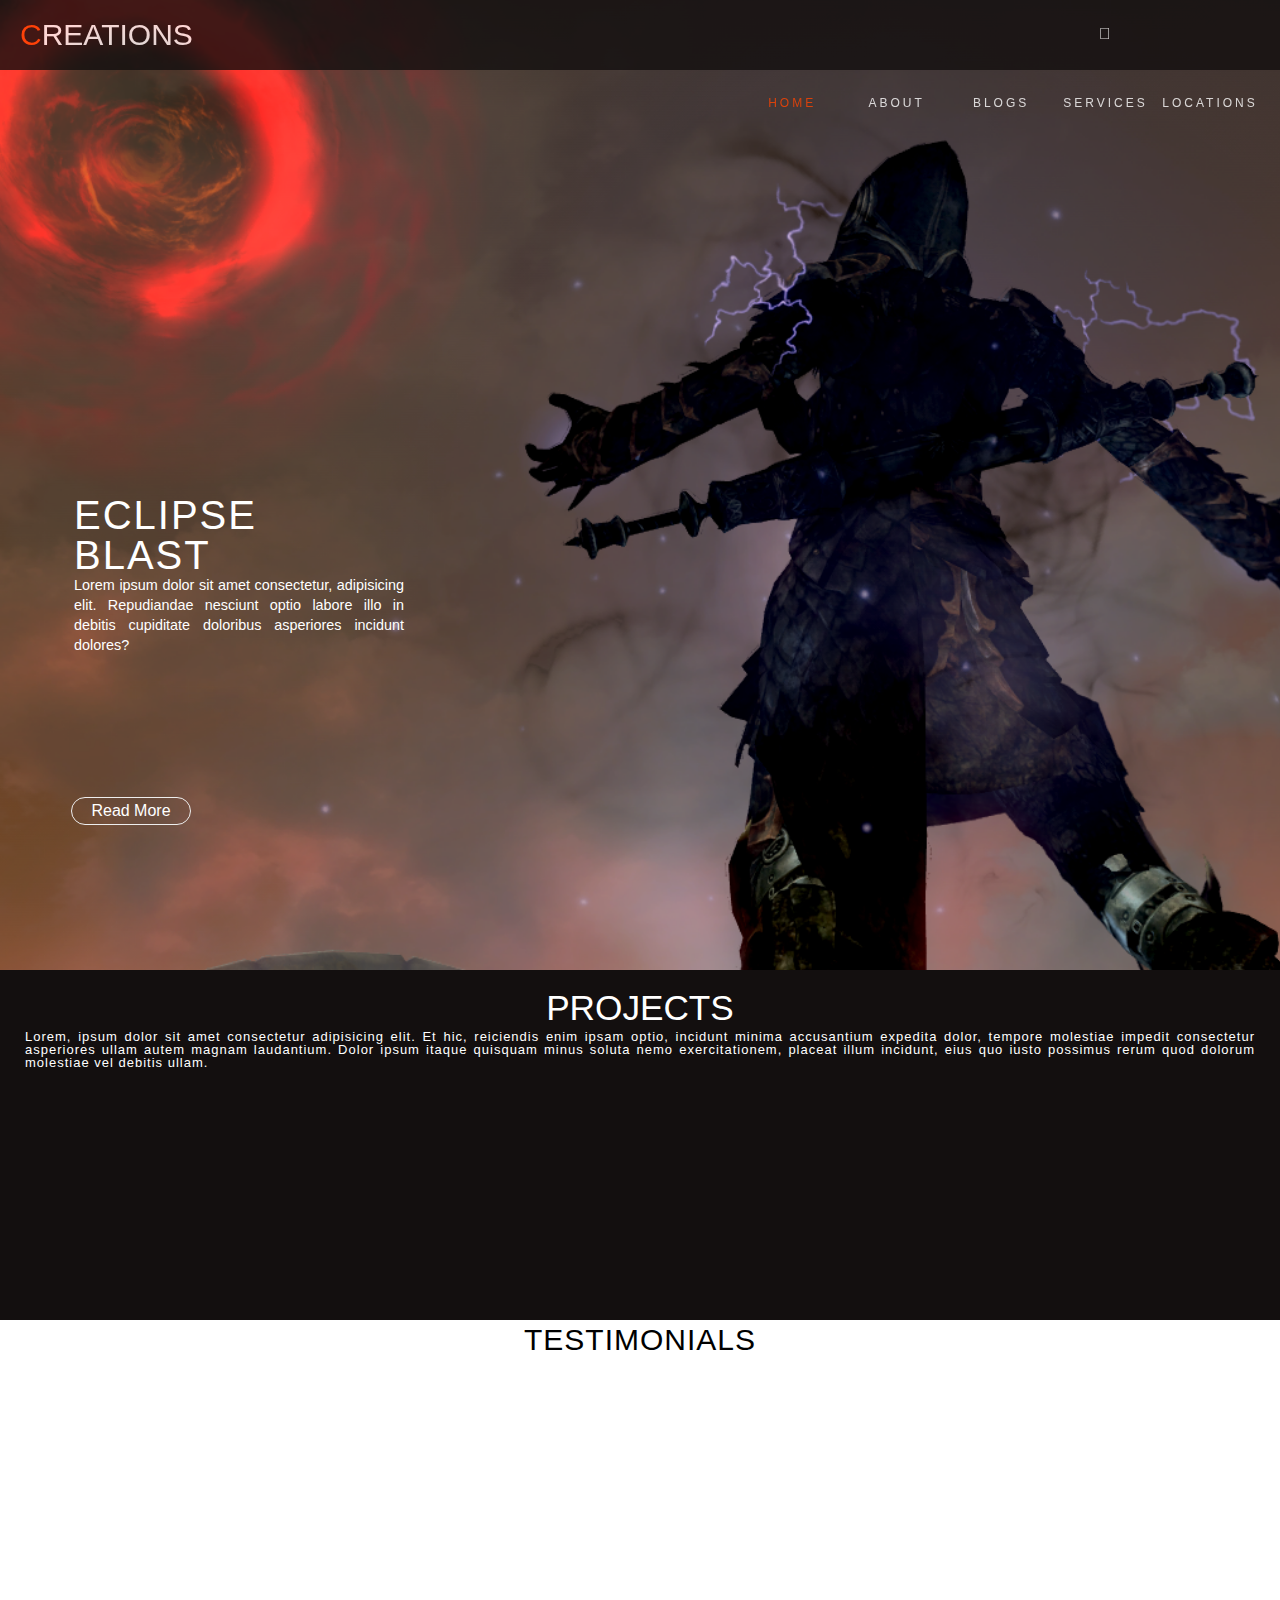
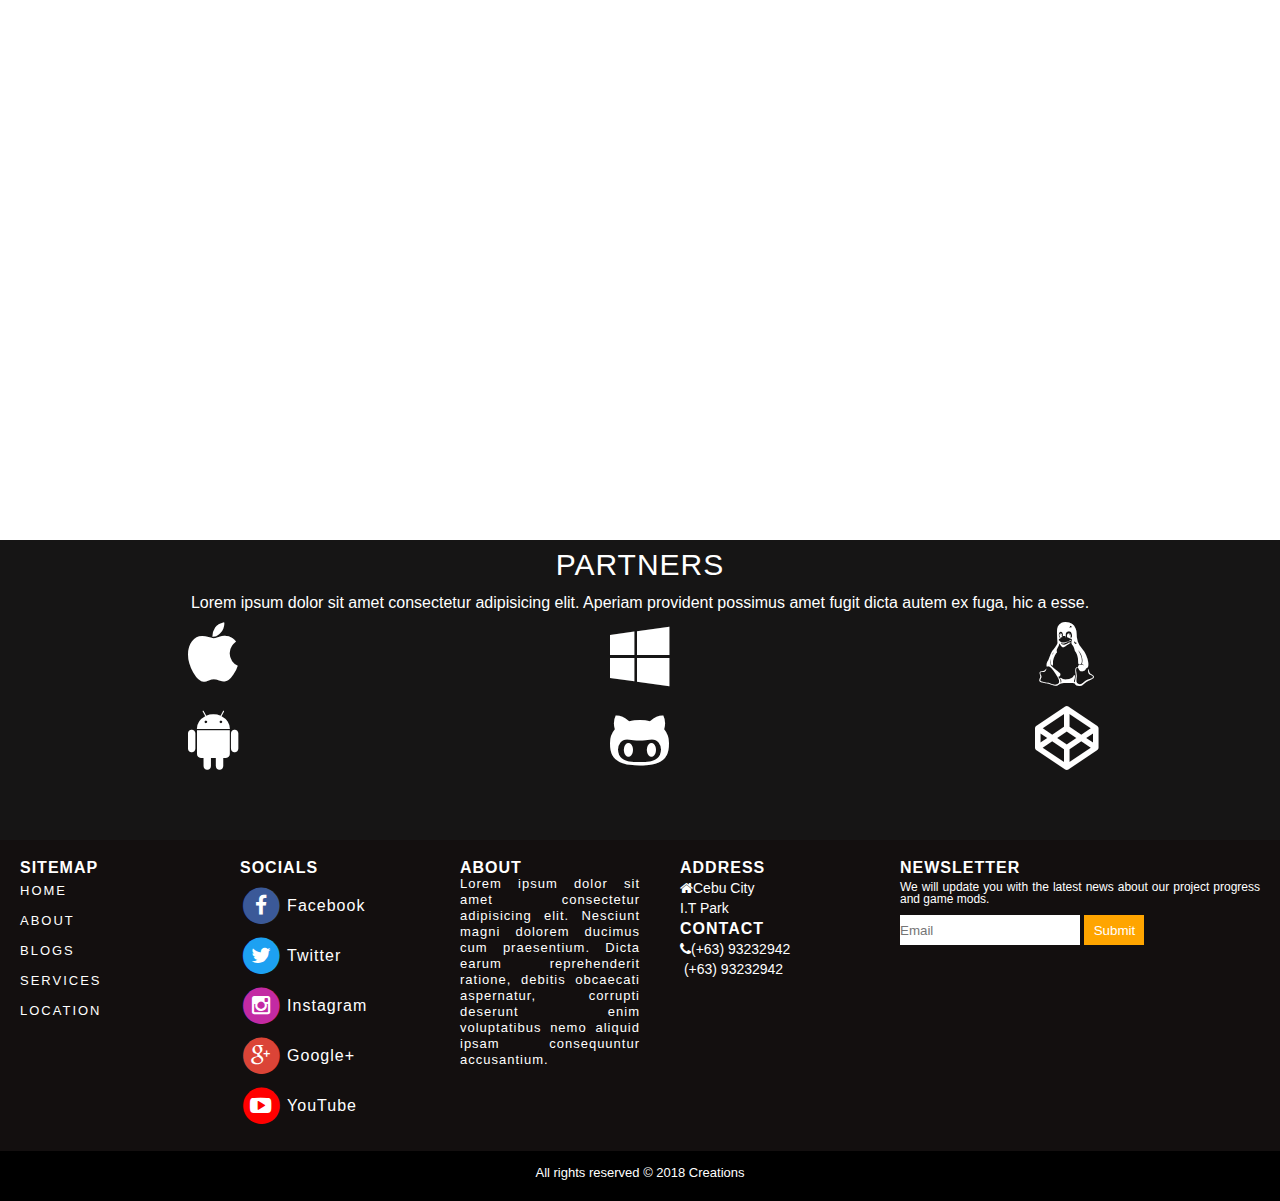
<file: index.html>
<!DOCTYPE html>
<!--  

    Verison: 1.0
    Author: Rock
    
-->

<html lang="en">
<head>

    <meta charset="UTF-8">
    
    <meta name="viewport" content="width=device-width, initial-scale=1.0">
    
    <meta http-equiv="X-UA-Compatible" content="ie=edge">
    
    <title>Creations | Home</title>

    <!-- TAB ICON -->

    <!-- CSS -->
    <link rel="stylesheet" href="css/style.css" type="text/css">

</head>

<body>

    <!-- HEADEAR NAV -->
    <header >
        <!-- LOGO -->
        <div id="logo">
            <h2><span class="orange">C</span>reations</h2>
        </div>

        <!-- LINKS -->
        <nav role="link">
            <ul>
                <li><a href="index.html" class="orange">Home</a></li>
                <li><a href="about.html">About</a></li>
                <li><a href="blogs.html">Blogs</a></li>
                <li>
                    <span>
                        <i class="fa-angle-down white-text-color"></i> 
                        <a href="services.html">Services</a>
                    </span>
                </li>
                <li><a href="locations.html">Locations</a></li>
            </ul>

            <!-- NAV SIDE MENU -->
            <div class="side-right-navbar">
                <i class="fa fa-bars fa-1x" id="menu"></i>
            </div>

            <!-- SEARCH -->
            <div class="search-tab">
                <form action="" method="POST">
                    <a href="#" id="search">Search</a>
                </form>
            </div>

        </nav>
     
    </header>

    <!-- LEFT- SIDE BAR -->
    <section>
        <div class="sidebar-left-nav-layout">
            <nav id="nav-left" role="navigation">
                <ul>
                    <li><a href="index.html" class="orange">Home</a></li>
                    <li><a href="about.html">About</a></li>
                    <li><a href="blogs.html">Blogs</a></li>
                    <li><a href="services.html">Services</a></li>
                    <li><a href="locations.html">Locations</a></li>
                </ul>
            </nav>
        </div>
    </section>

    <!-- RIGHT NAV PUSH CONTENT -->
    <section>
        <div class="right-nav-settings">

        </div>
    </section>

    <!-- SECTION BRAND -->
    <section id="content-brand">
        <div id="content-brand-container">
            <h3 id="content-brand-header">Eclipse Blast</h3>
                <p id="content-brand-description">
                    Lorem ipsum dolor sit amet consectetur, adipisicing elit. Repudiandae nesciunt optio labore illo in debitis cupiditate doloribus asperiores incidunt dolores?
                </p>
                <a href="#" id="read-more-btn">Read More</a>
        </div>
    </section>

    <!-- CREATIONS PROJECT -->
    <section id="creation-projects-container">
        <div class="creation-project">
            <h2>PROJECTS</h2>
            <p class="project-description">
                Lorem, ipsum dolor sit amet consectetur adipisicing elit. Et hic, reiciendis enim ipsam optio, incidunt minima accusantium expedita dolor, tempore molestiae impedit consectetur asperiores ullam autem magnam laudantium. Dolor ipsum itaque quisquam minus soluta nemo exercitationem, placeat illum incidunt, eius quo iusto possimus rerum quod dolorum molestiae vel debitis ullam.
            </p>
        </div>

        <!-- Horizontal scrollview -->
        <div class="game-card">
            
        </div>


    </section>

    <!-- TESTIMONIALS -->
    <section id="creations-testimonials">
        <h3>Testimonials</h3>
        <div class="testimonials-container">

            <div class="testimonial-item">

            </div>

        </div>
    </section>

    <!-- PARTNERS -->
    <section id="creations-partners">
        <h3>Partners</h3>
        <p>Lorem ipsum dolor sit amet consectetur adipisicing elit. Aperiam provident possimus amet fugit dicta autem ex fuga, hic a esse.</p>
        <div class="partners-container">
            <!-- ROW 1 -->
            <div class="partners-row">

                <!-- APPLE -->
                <div class="partner-item">
                    <span class="company-info fa-stack fa-2x">
                        <i class="fa fa-apple white-text-color fa-lg fa-stack-2x"></i>
                        <i class="fa fa-stack-1x white-text-color"></i>
                    </span>
                </div>
                
                <!-- WINDOWS -->
                <div class="partner-item">
                    <span class="company-info fa-stack fa-2x">
                        <i class="fa fa-windows white-text-color fa-lg fa-stack-2x"></i>
                        <i class="fa fa-stack-1x white-text-color"></i>
                    </span>
                </div>
                
                <!-- SONY -->
                <div class="partner-item">
                    <span class="company-info fa-stack fa-2x">
                        <i class="fa fa-linux white-text-color fa-lg fa-stack-2x"></i>
                        <i class="fa fa-stack-1x white-text-color"></i>
                    </span>
                </div>
                
            </div>

            <!-- ROW 2 -->
            <div class="partners-row">

                <!-- PS4 -->
                <div class="partner-item">
                    <span class="company-info fa-stack fa-2x">
                        <i class="fa fa-android white-text-color fa-lg fa-stack-2x"></i>
                        <i class="fa fa-stack-1x white-text-color"></i>
                    </span>
                </div>
                <!-- XBOX -->
                <div class="partner-item">
                    <span class="company-info fa-stack fa-2x">
                        <i class="fa fa-github-alt white-text-color fa-lg fa-stack-2x"></i>
                        <i class="fa fa-stack-1x white-text-color"></i>
                    </span>
                </div>
                        
                <!-- NINTENDO -->
                <div class="partner-item">
                    <span class="company-info fa-stack fa-2x">
                        <i class="fa fa-codepen white-text-color fa-lg fa-stack-2x"></i>
                        <i class="fa fa-stack-1x white-text-color"></i>
                    </span>
                </div>
            
        </div>

    </section>

    <!-- FOOTER -->
    <footer>

        <div class="footer-row-1">
        <!-- SITEMAP -->
        <div class="sitemap">
                <h4>Sitemap</h4>
                <ul>
                    <li><a href="#">Home</a></li>
                    <li><a href="#">About</a></li>
                    <li><a href="#">Blogs</a></li>
                    <li><a href="#">Services</a></li>
                    <li><a href="#">Location</a></li>
                </ul>
            </div>
    
            <!-- SOCIAL  -->
            <div class="social-sites">
                <h4>Socials</h4>
                <ul>
                    <li> 
                        <a href="#" class="fb-hover">
                            <span class="fa-stack fa-lg">
                                <i class="fa fa-circle facebook-color fa-stack-2x"></i>
                                <i class="fa fa-facebook fa-stack-1x white-text-color"></i>
                            </span>
                            <span class="white-text-color">Facebook</span>
                        </a>        
                    </li>
                    
                    <li>
                        <a href="#">
                            <span class="fa-stack fa-lg">
                                <i class="fa fa-circle fa-stack-2x twitter-color"></i>
                                <i class="fa fa-twitter white-text-color fa-stack-1x"></i>
                            </span>
                            <span class="white-text-color">Twitter</span>
                        </a>
                    </li>
    
                    <li>
                        <a href="#">
                            <span class="fa-stack fa-lg">
                                <i class="fa fa-circle fa-stack-2x instagram-color"></i>
                                <i class="fa fa-instagram fa-stack-1x white-text-color"></i>
                            </span>
                            <span class="white-text-color">Instagram</span>
                        </a>
                    </li>
    
                    <li>
                        <a href="#">
                            <span class="fa-stack fa-lg">
                                <i class="fa fa-circle fa-stack-2x google-plus-color"></i>
                                <i class="fa fa-google-plus fa-stack-1x white-text-color"></i>
                            </span>
                           <span class="white-text-color">Google+</span>
                        </a>
                    </li>
                    
                    <li>
                        <a href="#">
                            <span class="fa-stack fa-lg">
                                <i class="fa fa-circle fa-stack-2x youtube-play-color" ></i>
                                <i class="fa fa-stack-1x fa-youtube-play white-text-color"></i>
                            </span>
                            <span class="white-text-color">YouTube</span>
                        </a>
                    </li>
    
                </ul>
            </div>
    
            <!-- COMPANY -->
            <div class="company">
                <h4>About</h4>
                <p>Lorem ipsum dolor sit amet consectetur adipisicing elit. Nesciunt magni dolorem ducimus cum praesentium. Dicta earum reprehenderit ratione, debitis obcaecati aspernatur, corrupti deserunt enim voluptatibus nemo aliquid ipsam consequuntur accusantium.</p>
            </div>  
    
            <!-- ADDRESS -->
            <div class="address">
                <h4>Address</h4>
                <div>
                    <ul>
                        <li><i class="fa fa-home"></i>Cebu City</li>
                        <li>I.T Park</li>
                    </ul>
                </div>

                <!--  -->
    
                <h4>Contact</h4>
                <div>
                    <ul>
                        <li><span><i class="fa fa-phone"></i>(+63) 93232942</span></li>
                        <li><span><i class="fa"></i> (+63) 93232942</span></li>
                    </ul>
                </div>
            </div>
    
            <!-- NEWS LETTER -->
            <div class="newsletter">
                <h4>Newsletter</h4>
                <p>We will update you with the latest news about our project progress and game mods.</p>
                <form action="#" method="POST">
                    <span>
                        <input type="email" id="subscribe-email" placeholder="Email">
                        <input type="submit" id="subsribe-link-btn" value="Submit">
                    </span>
                </form>
            </div>
        </div>

        <!-- COPYRIGHT -->
        <div class="footer-row-2">
            <div class="sub-footer">
                All rights reserved &copy; 2018 Creations
            </div>
        </div>
        
    </footer>
    
</body>

<!-- JS -->
<script src="js/jscript.js"></script>

<!-- JQuery -->
<script src="js/jscript.js"></script>



</html>
</file>
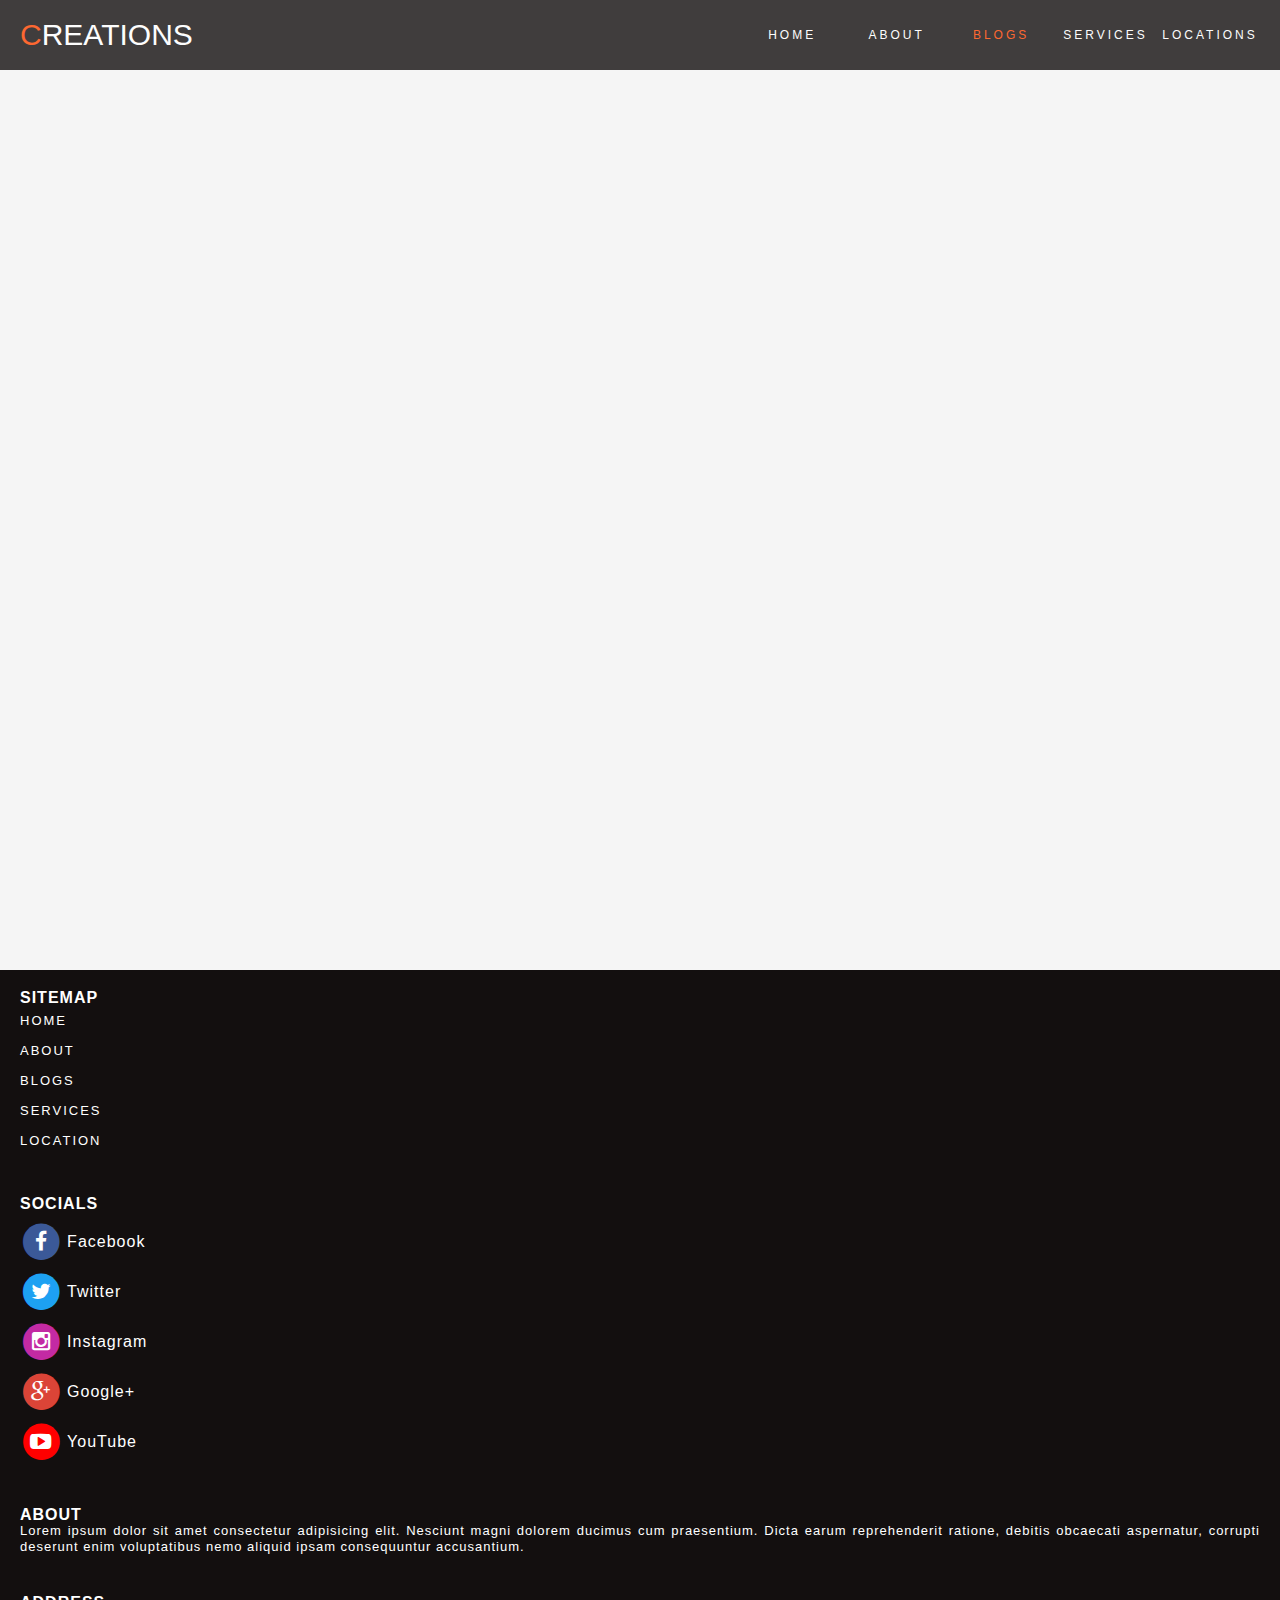
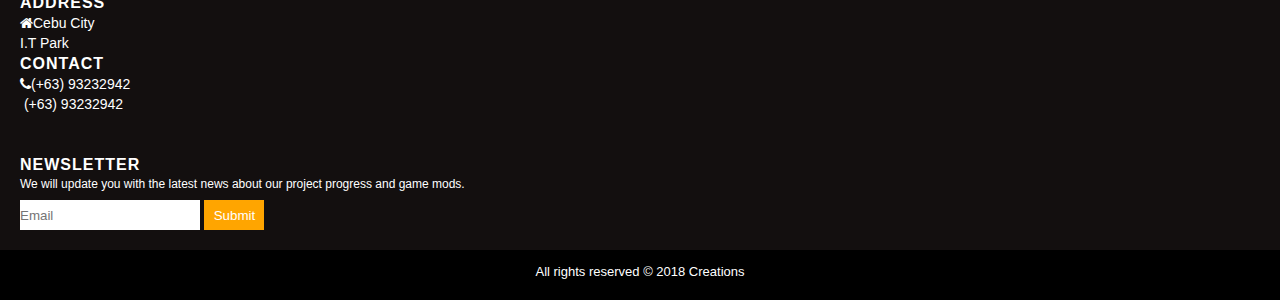
<file: blogs.html>
<!DOCTYPE html>
<html lang="en">
<head>
   
    <meta charset="UTF-8">
        
    <meta name="viewport" content="width=device-width, initial-scale=1.0">
            
    <meta http-equiv="X-UA-Compatible" content="ie=edge">
        
    <title>Creations | Blogs</title>
        
    <!-- TAB ICON -->
    <link rel="stylesheet" href="">
        
    <!-- CSS -->
    <link rel="stylesheet" href="css/style.css" type="text/css">
    
</head>
<body>

    <!-- HEADER NAV -->
    <header>
        <div id="logo">
            <h2><span class="orange">C</span>reations</h2>
        </div>

        <nav role="navigation">
            <ul>
                <li><a href="index.html">Home</a></li>
                <li><a href="about.html">About</a></li>
                <li><a href="blogs.html" class="orange">Blogs</a></li>
                <li><a href="services.html">Services</a></li>
                <li><a href="locations.html">Locations</a></li>
            </ul>
        </nav>

    </header>

    <!-- BLOG CONTENTS -->
    <div id="creations-blogs-container">
        
    </div>

    <!-- SIDE MENU -->


 <!-- FOOTER -->
 <footer>
        <!-- SITEMAP -->
        <div class="sitemap">
               <h4>Sitemap</h4>
               <ul>
                   <li><a href="#">Home</a></li>
                   <li><a href="#">About</a></li>
                   <li><a href="#">Blogs</a></li>
                   <li><a href="#">Services</a></li>
                   <li><a href="#">Location</a></li>
               </ul>
           </div>
   
           <!-- SOCIAL  -->
           <div class="social-sites">
               <h4>Socials</h4>
               <ul>
                   <li> 
                       <a href="#" class="fb-hover">
                           <span class="fa-stack fa-lg">
                               <i class="fa fa-circle facebook-color fa-stack-2x"></i>
                               <i class="fa fa-facebook fa-stack-1x white-text-color"></i>
                           </span>
                           <span class="white-text-color">Facebook</span>
                       </a>        
                   </li>
                   
                   <li>
                       <a href="#">
                           <span class="fa-stack fa-lg">
                               <i class="fa fa-circle fa-stack-2x twitter-color"></i>
                               <i class="fa fa-twitter white-text-color fa-stack-1x"></i>
                           </span>
                           <span class="white-text-color">Twitter</span>
                       </a>
                   </li>
   
                   <li>
                       <a href="#">
                           <span class="fa-stack fa-lg">
                               <i class="fa fa-circle fa-stack-2x instagram-color"></i>
                               <i class="fa fa-instagram fa-stack-1x white-text-color"></i>
                           </span>
                           <span class="white-text-color">Instagram</span>
                       </a>
                   </li>
   
                   <li>
                       <a href="#">
                           <span class="fa-stack fa-lg">
                               <i class="fa fa-circle fa-stack-2x google-plus-color"></i>
                               <i class="fa fa-google-plus fa-stack-1x white-text-color"></i>
                           </span>
                          <span class="white-text-color">Google+</span>
                       </a>
                   </li>
                   
                   <li>
                       <a href="#">
                           <span class="fa-stack fa-lg">
                               <i class="fa fa-circle fa-stack-2x youtube-play-color" ></i>
                               <i class="fa fa-stack-1x fa-youtube-play white-text-color"></i>
                           </span>
                           <span class="white-text-color">YouTube</span>
                       </a>
                   </li>
   
               </ul>
           </div>
   
           <!-- COMPANY -->
           <div class="company">
               <h4>About</h4>
               <p>Lorem ipsum dolor sit amet consectetur adipisicing elit. Nesciunt magni dolorem ducimus cum praesentium. Dicta earum reprehenderit ratione, debitis obcaecati aspernatur, corrupti deserunt enim voluptatibus nemo aliquid ipsam consequuntur accusantium.</p>
           </div>  
   
           <!-- ADDRESS -->
           <div class="address">
               <h4>Address</h4>
               <div>
                   <ul>
                       <li><i class="fa fa-home"></i>Cebu City</li>
                       <li>I.T Park</li>
                   </ul>
               </div>
   
               <h4>Contact</h4>
               <div>
                   <ul>
                       <li><span><i class="fa fa-phone"></i>(+63) 93232942</span></li>
                       <li><span><i class="fa"></i> (+63) 93232942</span></li>
                   </ul>
               </div>
           </div>
   
           <!-- NEWS LETTER -->
           <div class="newsletter">
               <h4>Newsletter</h4>
               <p>We will update you with the latest news about our project progress and game mods.</p>
               <form action="#" method="POST">
                   <span>
                       <input type="email" id="subscribe-email" placeholder="Email">
                       <input type="submit" id="subsribe-link-btn" value="Submit">
                   </span>
               </form>
           </div>
   
            <!-- CLEAR FLOAT -->
            <div class="clear-float"></div>
   
           <!-- COPYRIGHT -->
           <div class="sub-footer">
               All rights reserved &copy; 2018 Creations
           </div>
   </footer>



    
</body>

<script src=""></script>

</html>
</file>
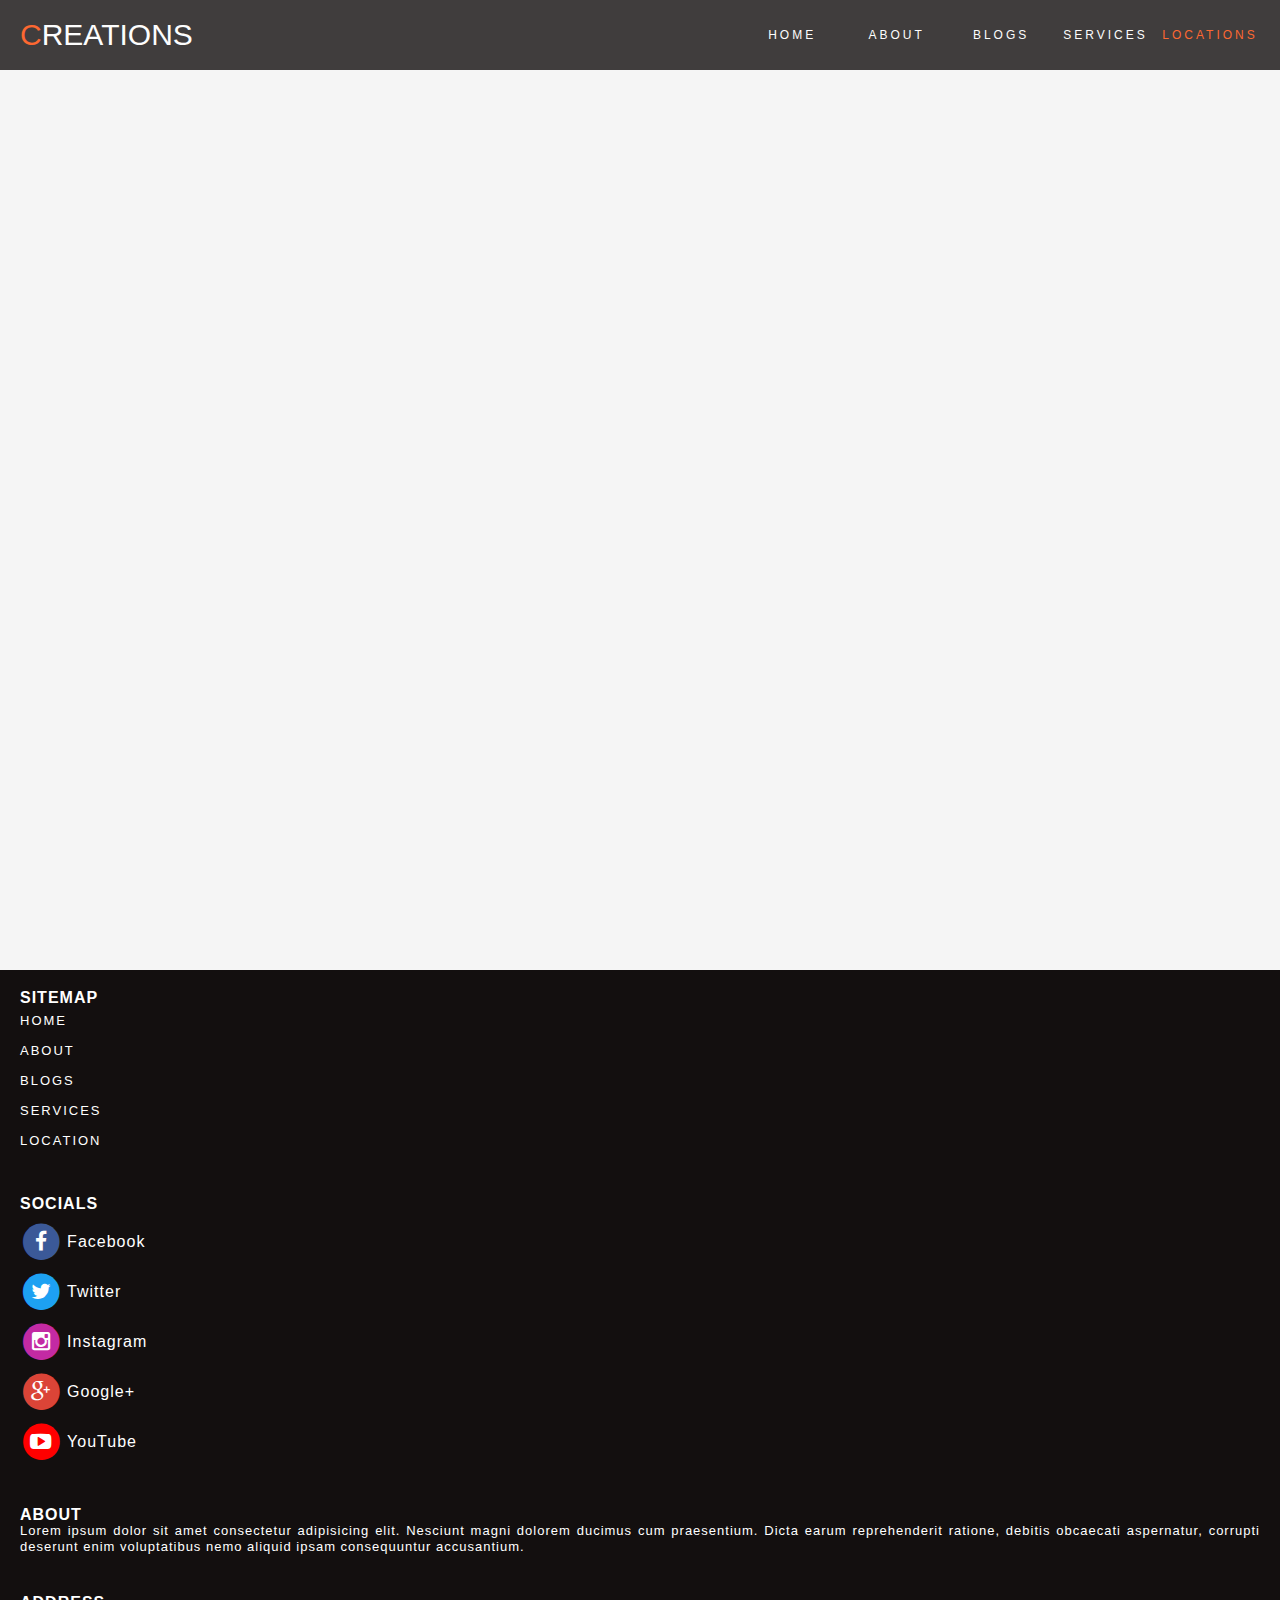
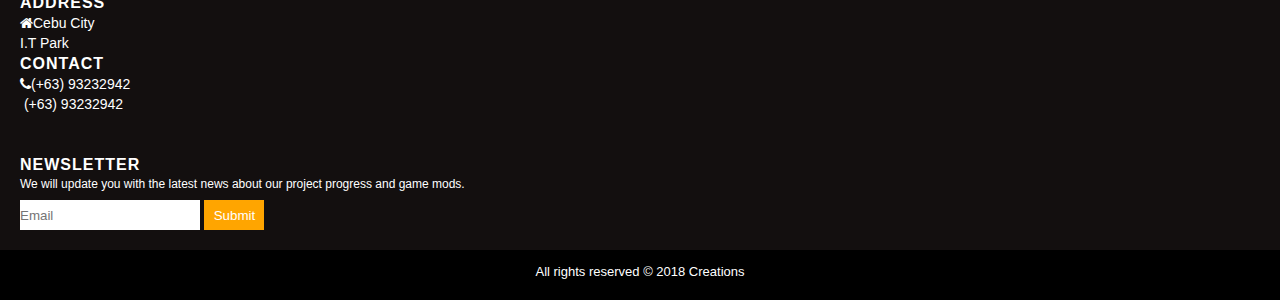
<file: locations.html>
<!DOCTYPE html>
<html lang="en">
<head>
       
    <meta charset="UTF-8">
        
    <meta name="viewport" content="width=device-width, initial-scale=1.0">
            
    <meta http-equiv="X-UA-Compatible" content="ie=edge">
        
    <title>Creations | Locations</title>
        
    <!-- TAB ICON -->
    <link rel="stylesheet" href="">
        
    <!-- CSS -->
    <link rel="stylesheet" href="css/style.css" type="text/css">

</head>
<body>
     <!-- HEADER NAV -->
     <header>
            <div id="logo">
                <h2><span class="orange">C</span>reations</h2>
            </div>
    
            <nav role="navigation">
                <ul>
                    <li><a href="index.html">Home</a></li>
                    <li><a href="about.html">About</a></li>
                    <li><a href="blogs.html">Blogs</a></li>
                    <li><a href="services.html">Services</a></li>
                    <li><a href="locations.html" class="orange">Locations</a></li>
                </ul>
            </nav>
    
    </header>

    <!-- MAP -->
    <section>
        <div class="map-container">
    
        </div>
    </section>

     <!-- FOOTER -->
     <footer>
            <!-- SITEMAP -->
            <div class="sitemap">
                   <h4>Sitemap</h4>
                   <ul>
                       <li><a href="#">Home</a></li>
                       <li><a href="#">About</a></li>
                       <li><a href="#">Blogs</a></li>
                       <li><a href="#">Services</a></li>
                       <li><a href="#">Location</a></li>
                   </ul>
               </div>
       
               <!-- SOCIAL  -->
               <div class="social-sites">
                   <h4>Socials</h4>
                   <ul>
                       <li> 
                           <a href="#" class="fb-hover">
                               <span class="fa-stack fa-lg">
                                   <i class="fa fa-circle facebook-color fa-stack-2x"></i>
                                   <i class="fa fa-facebook fa-stack-1x white-text-color"></i>
                               </span>
                               <span class="white-text-color">Facebook</span>
                           </a>        
                       </li>
                       
                       <li>
                           <a href="#">
                               <span class="fa-stack fa-lg">
                                   <i class="fa fa-circle fa-stack-2x twitter-color"></i>
                                   <i class="fa fa-twitter white-text-color fa-stack-1x"></i>
                               </span>
                               <span class="white-text-color">Twitter</span>
                           </a>
                       </li>
       
                       <li>
                           <a href="#">
                               <span class="fa-stack fa-lg">
                                   <i class="fa fa-circle fa-stack-2x instagram-color"></i>
                                   <i class="fa fa-instagram fa-stack-1x white-text-color"></i>
                               </span>
                               <span class="white-text-color">Instagram</span>
                           </a>
                       </li>
       
                       <li>
                           <a href="#">
                               <span class="fa-stack fa-lg">
                                   <i class="fa fa-circle fa-stack-2x google-plus-color"></i>
                                   <i class="fa fa-google-plus fa-stack-1x white-text-color"></i>
                               </span>
                              <span class="white-text-color">Google+</span>
                           </a>
                       </li>
                       
                       <li>
                           <a href="#">
                               <span class="fa-stack fa-lg">
                                   <i class="fa fa-circle fa-stack-2x youtube-play-color" ></i>
                                   <i class="fa fa-stack-1x fa-youtube-play white-text-color"></i>
                               </span>
                               <span class="white-text-color">YouTube</span>
                           </a>
                       </li>
       
                   </ul>
               </div>
       
               <!-- COMPANY -->
               <div class="company">
                   <h4>About</h4>
                   <p>Lorem ipsum dolor sit amet consectetur adipisicing elit. Nesciunt magni dolorem ducimus cum praesentium. Dicta earum reprehenderit ratione, debitis obcaecati aspernatur, corrupti deserunt enim voluptatibus nemo aliquid ipsam consequuntur accusantium.</p>
               </div>  
       
               <!-- ADDRESS -->
               <div class="address">
                   <h4>Address</h4>
                   <div>
                       <ul>
                           <li><i class="fa fa-home"></i>Cebu City</li>
                           <li>I.T Park</li>
                       </ul>
                   </div>
       
                   <h4>Contact</h4>
                   <div>
                       <ul>
                           <li><span><i class="fa fa-phone"></i>(+63) 93232942</span></li>
                           <li><span><i class="fa"></i> (+63) 93232942</span></li>
                       </ul>
                   </div>
               </div>
       
               <!-- NEWS LETTER -->
               <div class="newsletter">
                   <h4>Newsletter</h4>
                   <p>We will update you with the latest news about our project progress and game mods.</p>
                   <form action="#" method="POST">
                       <span>
                           <input type="email" id="subscribe-email" placeholder="Email">
                           <input type="submit" id="subsribe-link-btn" value="Submit">
                       </span>
                   </form>
               </div>
       
                <!-- CLEAR FLOAT -->
                <div class="clear-float"></div>
       
               <!-- COPYRIGHT -->
               <div class="sub-footer">
                   All rights reserved &copy; 2018 Creations
               </div>
       </footer>


</body>
<script src=""></script>
</html>
</file>
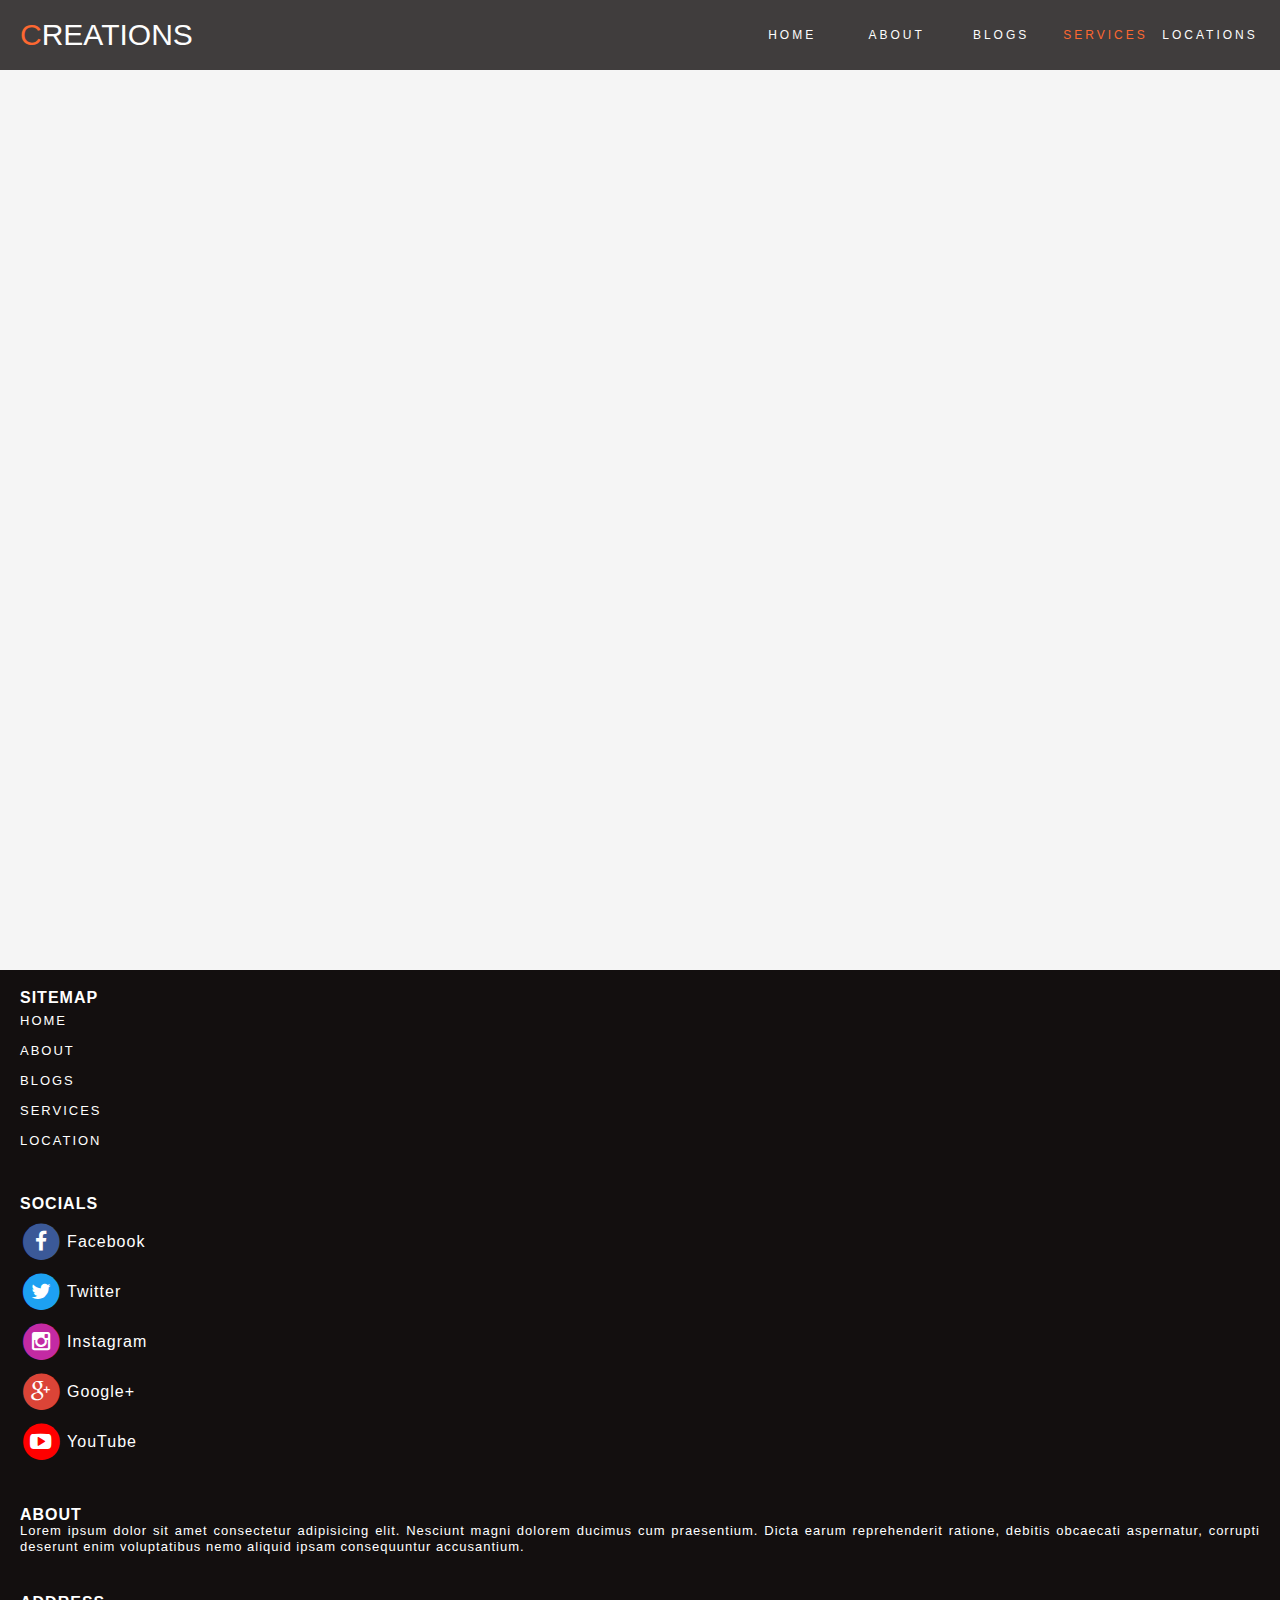
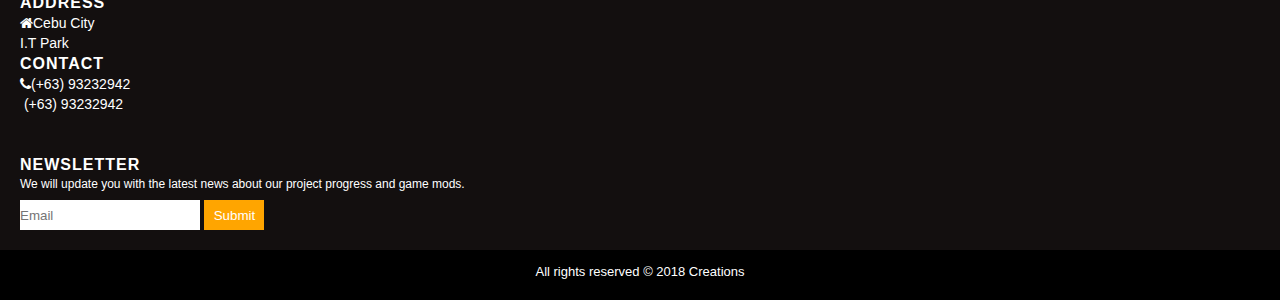
<file: services.html>
<!DOCTYPE html>
<html lang="en">
<head>
    
    <meta charset="UTF-8">

    <meta name="viewport" content="width=device-width, initial-scale=1.0">
    
    <meta http-equiv="X-UA-Compatible" content="ie=edge">

    <title>Creations | Services</title>

    <!-- TAB ICON -->
    <link rel="stylesheet" href="">

   <!-- CSS -->
   <link rel="stylesheet" href="css/style.css" type="text/css">


</head>
<body>

     <!-- HEADER NAV -->
     <header>
        <div id="logo">
            <h2><span class="orange">C</span>reations</h2>
        </div>
    
        <nav role="navigation">
            <ul>
                <li><a href="index.html">Home</a></li>
                <li><a href="about.html">About</a></li>
                <li><a href="blogs.html">Blogs</a></li>
                <li><a href="services.html" class="orange">Services</a></li>
                <li><a href="locations.html">Locations</a></li>
            </ul>
        </nav>
    
    </header>

    <!-- SERVICES -->
    <section>
        <div id="creations-services-container">


        </div>
    </section>

    <!-- FOOTER -->
    <footer>
            <!-- SITEMAP -->
            <div class="sitemap">
                   <h4>Sitemap</h4>
                   <ul>
                       <li><a href="#">Home</a></li>
                       <li><a href="#">About</a></li>
                       <li><a href="#">Blogs</a></li>
                       <li><a href="#">Services</a></li>
                       <li><a href="#">Location</a></li>
                   </ul>
               </div>
       
               <!-- SOCIAL  -->
               <div class="social-sites">
                   <h4>Socials</h4>
                   <ul>
                       <li> 
                           <a href="#" class="fb-hover">
                               <span class="fa-stack fa-lg">
                                   <i class="fa fa-circle facebook-color fa-stack-2x"></i>
                                   <i class="fa fa-facebook fa-stack-1x white-text-color"></i>
                               </span>
                               <span class="white-text-color">Facebook</span>
                           </a>        
                       </li>
                       
                       <li>
                           <a href="#">
                               <span class="fa-stack fa-lg">
                                   <i class="fa fa-circle fa-stack-2x twitter-color"></i>
                                   <i class="fa fa-twitter white-text-color fa-stack-1x"></i>
                               </span>
                               <span class="white-text-color">Twitter</span>
                           </a>
                       </li>
       
                       <li>
                           <a href="#">
                               <span class="fa-stack fa-lg">
                                   <i class="fa fa-circle fa-stack-2x instagram-color"></i>
                                   <i class="fa fa-instagram fa-stack-1x white-text-color"></i>
                               </span>
                               <span class="white-text-color">Instagram</span>
                           </a>
                       </li>
       
                       <li>
                           <a href="#">
                               <span class="fa-stack fa-lg">
                                   <i class="fa fa-circle fa-stack-2x google-plus-color"></i>
                                   <i class="fa fa-google-plus fa-stack-1x white-text-color"></i>
                               </span>
                              <span class="white-text-color">Google+</span>
                           </a>
                       </li>
                       
                       <li>
                           <a href="#">
                               <span class="fa-stack fa-lg">
                                   <i class="fa fa-circle fa-stack-2x youtube-play-color" ></i>
                                   <i class="fa fa-stack-1x fa-youtube-play white-text-color"></i>
                               </span>
                               <span class="white-text-color">YouTube</span>
                           </a>
                       </li>
       
                   </ul>
               </div>
       
               <!-- COMPANY -->
               <div class="company">
                   <h4>About</h4>
                   <p>Lorem ipsum dolor sit amet consectetur adipisicing elit. Nesciunt magni dolorem ducimus cum praesentium. Dicta earum reprehenderit ratione, debitis obcaecati aspernatur, corrupti deserunt enim voluptatibus nemo aliquid ipsam consequuntur accusantium.</p>
               </div>  
       
               <!-- ADDRESS -->
               <div class="address">
                   <h4>Address</h4>
                   <div>
                       <ul>
                           <li><i class="fa fa-home"></i>Cebu City</li>
                           <li>I.T Park</li>
                       </ul>
                   </div>
       
                   <h4>Contact</h4>
                   <div>
                       <ul>
                           <li><span><i class="fa fa-phone"></i>(+63) 93232942</span></li>
                           <li><span><i class="fa"></i> (+63) 93232942</span></li>
                       </ul>
                   </div>
               </div>
       
               <!-- NEWS LETTER -->
               <div class="newsletter">
                   <h4>Newsletter</h4>
                   <p>We will update you with the latest news about our project progress and game mods.</p>
                   <form action="#" method="POST">
                       <span>
                           <input type="email" id="subscribe-email" placeholder="Email">
                           <input type="submit" id="subsribe-link-btn" value="Submit">
                       </span>
                   </form>
               </div>
       
                <!-- CLEAR FLOAT -->
                <div class="clear-float"></div>
       
               <!-- COPYRIGHT -->
               <div class="sub-footer">
                   All rights reserved &copy; 2018 Creations
               </div>
       </footer>

    
</body>

<script src=""></script>

</html>
</file>
<file: css/style.css>
/* RESET USER AGENT STYLE */
@import url('../css/reset.css');

/* CARD */
@import url('../css/card.css');

/* FONTS */
@import url('../css/font-awesome.min.css');

/* COLORS */
@import url('../css/colors.css');

/* THEMES */


/* WEB CONTAINER */


*{
    box-sizing: border-box;
    text-decoration: none;
    list-style: none;
}

body{
    background-color: #555;
    font-family: -apple-system, BlinkMacSystemFont, 'Segoe UI', Roboto, Oxygen, Ubuntu, Cantarell, 'Open Sans', 'Helvetica Neue', sans-serif;
    position: relative;
}

header{
    display: inline-block;
    height: 70px;
    width: 100%;
    background-color:#130F0F;
    /* background-color: transparent; */
    padding-left: 20px;   
    padding-right: 20px; 
    top: 0;
    position: fixed;
    opacity: 0.8;
    z-index: 54;
}

#logo{
    display: inline-block;
    line-height: 70px;
    margin: 0 auto;
    transition: 0.2s ease-in;    
}

#logo h2{
    font-size: 30px;
    text-align: center;
    text-transform: uppercase;
    color: #fff;
    margin: 0 auto;
    
}

.orange{
    color: orangered;
    font-weight: 500;
}

#search{
    text-decoration: none;
    text-transform: uppercase;
    font-size: 12px;
    color: #fff;    
    display: none;
}

nav{
    display: block;
    float: right;
    width: fit-content;
    text-align: center;
}

nav ul li {
    display: inline-block;
    width: 100px;
    line-height: 68px;
    padding-left: 2px;
    padding-right: 2px;
    text-align: center;
    transition: all 0.3s ease;
}

nav ul li:hover {
    background-color: gray;
    /* border-bottom: 2px solid orangered; */
}

nav ul li a{
    text-decoration: none;
    text-transform: uppercase;
    font-weight: 400;
    font-size: 12px;
    letter-spacing: 3px;
    color: white;
}

.side-right-navbar{
    display: none;
    color: #fff;
    float: right;
    line-height: 70px;
}

.sidebar-left-nav-layout{
    position: fixed;
    /* height: 100vh; */
    height: calc(100vh - 70px);
    width: 250px;
    display: none;
    left: 0;
    bottom: 0;
    background-color: #130F0F;
    opacity: 1;
    transition: all 0.3s ease;
    z-index: 50;
    background-attachment: fixed;
    text-align: left;
}

.sidebar-left-nav-layout #nav-left ul li{
    display: block;
    color: #fff;
    width: 100%;
    height: 100%;
}

.sidebar-left-nav-layout #nav-left{
    display: block;
    color: #fff;
    width: 100%;
}

.sidebar-left-nav-layout #nav-left li{
    text-align: left;
    margin: 0 auto;
    width: 100%;
    padding-left: 20px;
}

#menu{
    width: 50px;
}

.side-right-navbar i:hover{
    background-color: gray;
    line-height: 70px;
    cursor: pointer;
}

/* BANNER CARD */
#content-brand{
    max-height: 100%;
    height: calc(100vh + 70px);
    width: 100vw;
    max-width: 100%;
    background-color: #4e4e4e;
    position: relative;
    display: flex;
    background-color: #444;
    background-image: url('../img/roar.png');
    background-attachment: scroll; 
    background-repeat: no-repeat;
    background-position: center;
    background-size: cover;
}

#content-brand-container{
    width: 350px;
    height: 35%;
    background-color: transparent;
    position: absolute;
    display: block;
    text-align: justify;
    padding: 10px;
    bottom: 15%;
    left: 5%;
    flex: 1;
    overflow: hidden;
}

#content-brand-header{
    color: #fff;
    font-size: 2.5em;
    text-transform: uppercase;
    text-align: left;
    letter-spacing: 2px;
    position: relative;
    margin: 0 auto;
}

#content-brand-description{
    color: #fff;
    text-align: justify;
    font-size: 0.9rem;
    display: block;
    line-height: 20px;
    
}

#read-more-btn{
    text-decoration: none;
    color: #fff;
    width: 120px;
    border-radius: 40px;
    text-align: center;
    align-content: center;
    border: 1px solid #EEEEEE;
    font-weight: 400;
    padding: 5px;
    position: absolute;
    display: block;
    bottom: 0;
    left: 2%;
    transition: 0.4s ease;
}

#read-more-btn:hover{
    background-color: orangered;
    border-color: #000;
}

/* CREATIONS PROJECT */
#creation-projects-container{
    width: 100%;
    height: 350px;
    padding: 20px;
    position: relative;
    background-color: #130F0F;
    display: block;
}

#creation-projects-container .creation-project h2{
    text-align: center;    
    text-transform: uppercase;
    font-size: 2.2rem;
    color: #fff;


}
.project-description{
    color: #fff;
    font-size: 13px;
    text-align: justify;
    word-wrap: none;
    letter-spacing: 1px;
    padding: 5px;
}

/* TESTIMONIAL */
#creations-testimonials{
    height: calc(100vh - 80px);
    position: relative;
    background-color: #fff;
}

#creations-testimonials h3{
    font-size: 30px;
    text-align: center;
    text-transform: uppercase;
    letter-spacing: 1px;
    padding: 5px;
}

.testimonials-container{
    display: flex;
    flex-direction: row;
    width: 100%;
}

.testimonial-item{
    flex: 1;

}

/* PARTNERS */
#creations-partners{
    height: 300px;
    box-sizing: border-box;
    width: 100%;
    position: relative;
    background-color: #161515;
}

#creations-partners p{
    color: #fff;
    text-align: center;
    padding-left: 5px;
    padding-right: 5px;
    padding-top: 5px;
    padding-bottom: 10px;
}

#creations-partners h3{
    height: 50px;
    font-size: 30px;
    color: #fff;
    text-align: center;
    text-transform: uppercase;
    letter-spacing: 1px;
    padding: 10px;
}

.partners-container{
    /* height: calc(250px - 50px); */
    justify-content: center;
    margin: 0 auto;
}
.partners-row{
    display: flex;    
    flex-basis: 100%;
    flex-direction: row;
    
}

.partner-item{
    flex: 1;
    padding: 10px;
    margin: auto;
    text-align: center;
}


/* FOOTER */
footer{
    width: 100%;
    background-color:#130F0F;
    color: #fff;
    outline: none;
    border-top: none;
    position: relative;
    bottom: 0;
    margin: auto;
}

.footer-row-1, .footer-row-2{
    display: flex;
    flex-direction: row;
}

.sitemap{
    padding: 20px;
    flex: 1;
    padding: 20px;
    box-sizing: border-box;
    order: 1;
}

.sitemap h4{
    font-size: 16px;
    font-weight: bold;
    letter-spacing: 1px;
    text-transform: uppercase;
    text-align: left;
}

.sitemap ul li{
    line-height: 30px;
    font-size: 13px;
    letter-spacing: 2px;
    text-transform: uppercase;
    text-align: left;
}

.sitemap ul li a{
    color: #fff;
    cursor: pointer;
}

.sitemap ul li a:hover{
    color: orangered;
}

/* SOCIAL SITE */
.social-sites{
    flex: 1;
    padding:20px;   
    order: 2; 
}

.social-sites h4{
    padding-bottom: 5px;
    font-size: 16px;
    font-weight: bold;
    letter-spacing: 1px;
    text-transform: uppercase;
}

.social-sites ul li{
    line-height: 50px;    
    height: 50px;
    display: block;
    text-align: left;
}

/* COMPANY */
.company{
    flex: 1;
    padding: 20px;
    overflow: hidden;
    order: 3;
}

.company h4{
    font-size: 16px;
    font-weight: bold;
    text-transform: uppercase;
    letter-spacing: 1px;
}

.company-info{
    text-align: center;
}

.company p{
    font-size: 13px;
    letter-spacing: 1px;
    line-height: 16px;
    text-align: justify;
}
/* ADDRESS */
.address{
    padding: 20px;    
    font-size: 14px;
    flex: 1;
    order: 5;
}

.address h4{
    font-size: 16px;
    font-weight: bold;
    text-transform: uppercase;
    letter-spacing: 1px;
    padding-bottom: 5px;
}

.address ul li{
    height: 20px;
    display: block;
}

/* NEWS LETTER */
.newsletter{
    box-sizing: border-box;
    flex: 2;
    padding: 20px; 
    order: 6; 
}

.newsletter h4{
    font-size: 16px;
    font-weight: bold;
    text-transform: uppercase;
    letter-spacing: 1px;
    
}

.newsletter p{
    font-size: 12px;
    text-align: justify;
    color: #fff;
    display: block;
    padding-top: 5px;
    padding-bottom: 10px;
}

.sub-footer{
    background-color: black;
    text-align: center;
    padding-top: 15px;
    font-size: 13px;
    height: 50px;
    width: 100%;
    z-index: 1;
}

/* FIELDS */
input[ type="email"], input[type="text"]{
    outline: none;
    border: none;
    height: 30px;
    width: 180px;
    display: inline-block;
    margin: 0;
    padding: 0;
}

input[type="submit"]{
    height: 30px;
    width: 60px;
    background-color: orange;
    color: #fff;
    border: none;
    outline: none;
    display: inline-block;
    margin: 0;
    padding: 0;
}




.youtube-play-color{
    color: #ff0000;
}

.social-sites ul li:hover{
    color: #3b5998;
}

.clear-float{
    content: '';
    clear: both;
    display: table;
}


/* SIDE MENU */


/* =========================================== ABOUT ==================================================== */
.about-container{
    height: calc(100vh + 70px);
    width: 100%;
    background-color: #fff;
    font-size: 13px;
    position: relative;
    display: block;
    margin-top: 70px;    
    
}

.about-contents{
    height: 100%;
    width: 100%;
    display: flex; 
    background-color: #fff;   
    position: relative;
}

.about-creations-video{
    flex: 1;
    padding: 10px;
    background-color: whitesmoke; 
}

#video-about{
    height: 500px;
    width: 100%;
}

.about-desc{
    flex: 1;
    background-color: whitesmoke; 
}


.about-desc h3{
    font-size: 30px;
    margin: 0 auto;
    text-align: center;
    text-transform: uppercase;
    letter-spacing: 1px;
    padding: 20px;

}

.about-description{
    flex: 1;

}

.timeline-container{
    height: 100%;
    max-height: 100%;
    background-color: #130F0F;
    display: flex;
    padding: 20px;
}

.timeline-container h3{
    text-transform: uppercase;
    color: #fff;
    font-size: 30px;
    letter-spacing: 1px;
    margin: 0 auto;
}

.team-container{
    height: 700px;
    width: 100%;
    display: flex;
    background-color: #fff;
    padding: 20px;
}

.team-container h3{
    text-transform: uppercase;
    color: #000;
    font-size: 30px;
    letter-spacing: 1px;
    margin: 0 auto;
}


/* =========================================== BLOGS ==================================================== */
#creations-blogs-container{
    height: calc(100vh + 70px);
    background-color: whitesmoke;
    font-size: 13px;
        
}


/* =========================================== SERVICES ==================================================== */
#creations-services-container{
    height: calc(100vh + 70px);
    background-color: whitesmoke;    
    font-size: 13px;

}

/* =========================================== LOCATIONS=================================================== */
.map-container{
    height: calc(100vh + 70px);
    background-color: whitesmoke;    
    background-attachment: scroll;

}





/* =========================================== ARTICLE=================================================== */
.blog-article-container{


}

.blog-article-title{
    
    
}

.blog-article-description{
    
    
}


.blog-article-date{
    
    
}

.blog-article-tags{
    
    
}

.blog-article-img-chip{
    
    
}

.blog-article-read-more{
    
    
}



/* =========================================== PAGE 404 =================================================== */
.page-404-container{
    
    
}

.page-404-error-img{


}
    
.page-404-title{
        
        
}
    
.page-404-reason{
        
        
}
 
/* TABLET */
@media  screen and (max-width:730px){
    nav ul li{
        display: none;
    
    }

    #content-brand{
        max-height: 100%;
        height: 500px;
        
    }

    
    #logo h2{
        font-size: 25px;
        text-align: center;
        text-transform: uppercase;
        color: #fff;
        margin: 0 auto;
        transition: 0.3s ease;
    }

    #content-brand{
        background-position: center;
    
    }

    .side-right-navbar{
        display: block;
    
    }

    .sitemap{
        /* display: block; */
        width: 100%;
        display: block;
        align-content: stretch;  
    }

    .social-sites{
        width: 100%;
        display: block;
        align-content: stretch;
    }

    .address{
        display: block;
        width: 100%;
    }

    .newsletter{
        display: block;
        width: 100%;
        align-content: stretch;      
    }
    

    .company p{
        padding: 10px;
        justify-content: space-around;
        align-content: stretch;  
        flex-wrap: wrap;
    }
    
    .footer-row-1{
        display: flex;
        flex-direction: column;
        justify-content: left;
        flex-wrap: wrap;
        width: 100%;        
    }

    input[ type="email"], input[type="text"]{
        width: 70%;
        display: inline;
        margin: 2px;   
    }
    
    input[type="submit"]{
        width: 20%;
        display: inline;
        margin: 2px; 
    }
    
    .sidebar-left-nav-layout{
        /* display: block; */
    }
    
}


 /* PHONE  */
@media screen and (max-width: 430px){
    
    nav{
        display: block;
        
    }

    .sitemap{
        display: none;
    }

    input[ type="email"], input[type="text"]{
        width: 100%;
        display: block;
        margin: 2px;   
    }
    
    input[type="submit"]{
        width: 100%;
        display: block;
        margin: 2px; 
    }
} 

/* Beyond 
@media screen and (max-width:1020px){
    
    
} 
*/
</file>
